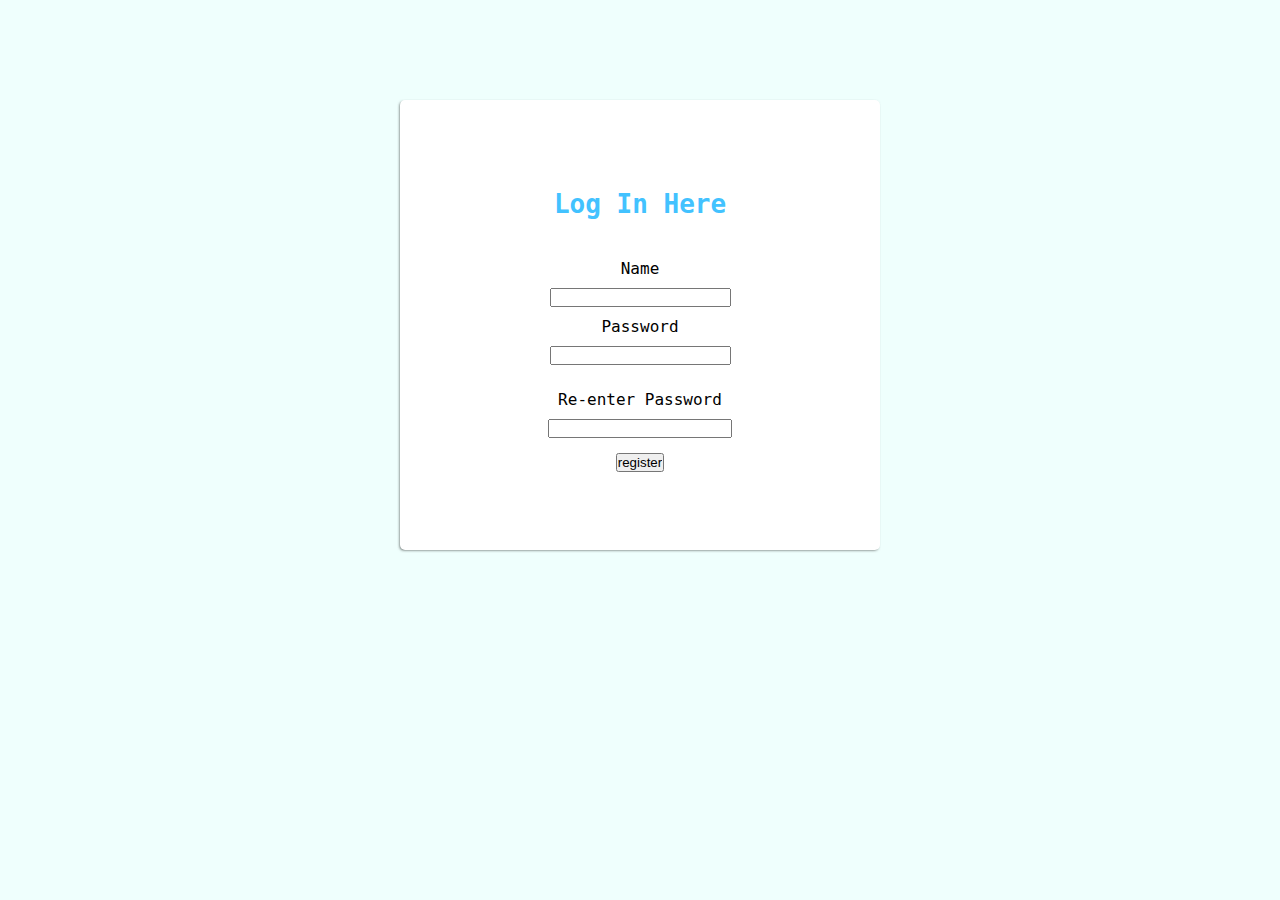
<file: index.html>
<!DOCTYPE html>
<html lang="en">
  <head>
    <meta charset="UTF-8" />
    <meta http-equiv="X-UA-Compatible" content="IE=edge" />
    <meta name="viewport" content="width=device-width, initial-scale=1.0" />

    <script src="index.js"></script>
    <link rel="stylesheet" href="style.css" />
    <title>Form Validation</title>
  </head>
  <body>
    <div id="login-container">
      <form
        class="gform"
        name="myform"
        method="post"
        action="./Home.html"
        onsubmit="validateform()"
      >
        <h1 class="heading">Log In Here</h1>
        <div class="input">
          <label for="">Name</label> <input type="text" name="name" />
        </div>
        <div class="input">
          <label for=""> Password</label>
          <input type="password" name="password" /><br />
        </div>
        <div class="input">
          <label for="">Re-enter Password</label
          ><input type="password" name="password2" /><br />
        </div>

        <input type="submit" value="register" />
      </form>
    </div>
  </body>
</html>
</file>
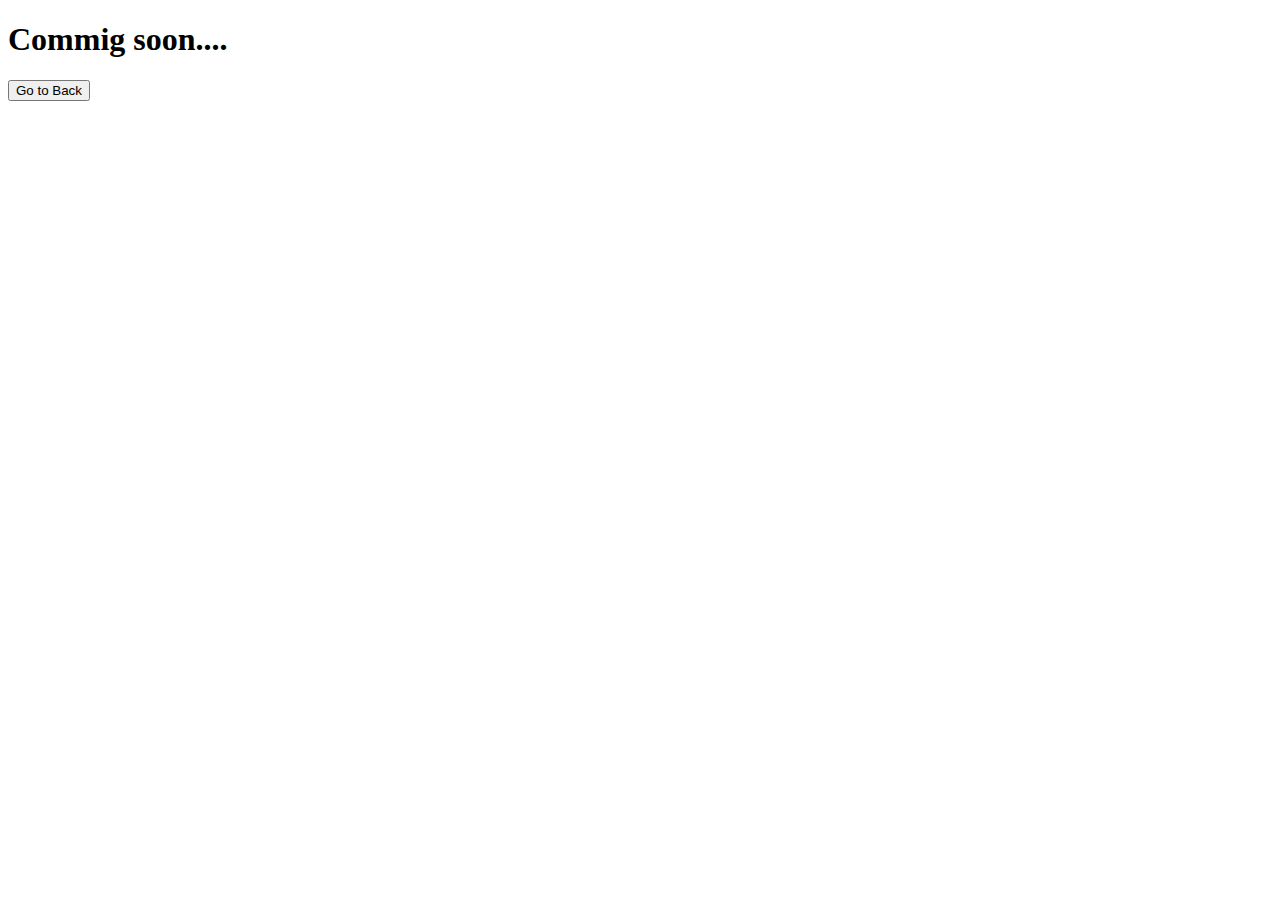
<file: Home.html>
<!DOCTYPE html>
<html lang="en">
  <head>
    <meta charset="UTF-8" />
    <meta http-equiv="X-UA-Compatible" content="IE=edge" />
    <meta name="viewport" content="width=device-width, initial-scale=1.0" />
    <title>Home</title>
  </head>
  <body>
    <div>
      <h1>Commig soon....</h1>
      <form method="get" action="index.html">
        <button type="submit">Go to Back</button>
    </form>
  </body>
</html>
</file>
<file: style.css>
* {
  margin: 0;
  padding: 0;
  box-sizing: border-box;
}

body {
  background-color: #effffd;
  font-family: monospace;
}

div#login-container {
  text-align: center;
  display: flex;
  justify-content: center;
  align-items: center;
}

.heading {
  color: #42c2ff;
  padding: 10px;
  margin-bottom: 20px;
}

.gform {
  background: #fff;
  margin-top: 100px;
  height: 50vh;
  width: 30rem;
  display: flex;
  flex-direction: column;
  justify-content: center;
  align-items: center;
  padding: 80px 15px;
  -webkit-box-shadow: -1px 1px 3px -1px rgba(0, 0, 0, 0.75);
  -moz-box-shadow: -1px 1px 3px -1px rgba(0, 0, 0, 0.75);
  box-shadow: -1px 1px 3px -1px rgba(0, 0, 0, 0.75);
  border-radius: 5px;
}

label {
  color: #000;
  font-size: 1rem;
  margin: 10px;
}

.input {
  display: flex;
  flex-direction: column;
}
</file>
